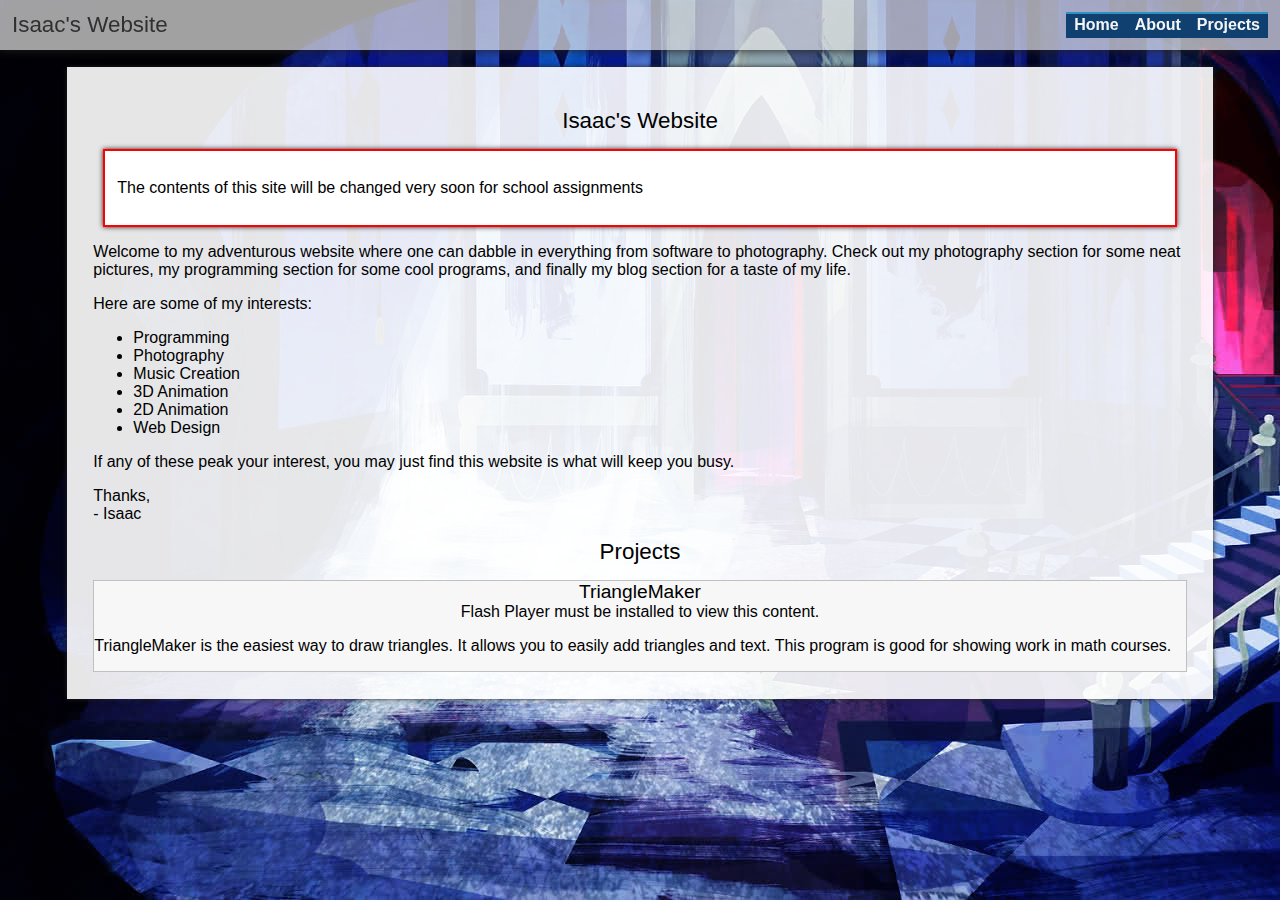
<file: index.html>
<!DOCTYPE html>
<html>
  <head>
    <title>Isaac's Site</title>
    <link rel='stylesheet' type='text/css' href='/styles/main.css'>
  </head>
  <body>
    <div class='header'><div class="label">Isaac's Website</div><div class="nav"><a href='/'>Home</a><a href="/about/">About</a><a href="/projects/">Projects</a></div></div>
	<div class='doc'>
		<h1>Isaac's Website</h1>
		<div class='notice'>
			<p>The contents of this site will be changed very soon for school assignments</p>
		</div>
		<p>Welcome to my adventurous website where one can dabble in everything from software to photography. Check out my photography section for some neat pictures, my programming section for some cool programs, and finally my blog section for a taste of my life.</p>
		<p>Here are some of my interests:<br>
			<ul>
				<li>Programming</li>
				<li>Photography</li>
				<li>Music Creation</li>
				<li>3D Animation</li>
				<li>2D Animation</li>
				<li>Web Design</li>
			</ul>
		If any of these peak your interest, you may just find this website is what will keep you busy.</p>
		<p>Thanks,<br>
			- Isaac</p>
		<h1>Projects</h1>
		<div class='viewer'>
			<div class='head'>TriangleMaker</div>
			<div class='app center'>
				<object data="projects/flash/TriangleMaker.swf" width="640" height="480">Flash Player must be installed to view this content.</object>
			</div>
			<div class='description'>
				<p>TriangleMaker is the easiest way to draw triangles. It allows you to easily add triangles and text. This program is good for showing work in math courses.</p>
			</div>
		</div>
	</div>
  </body>
</html>
</file>
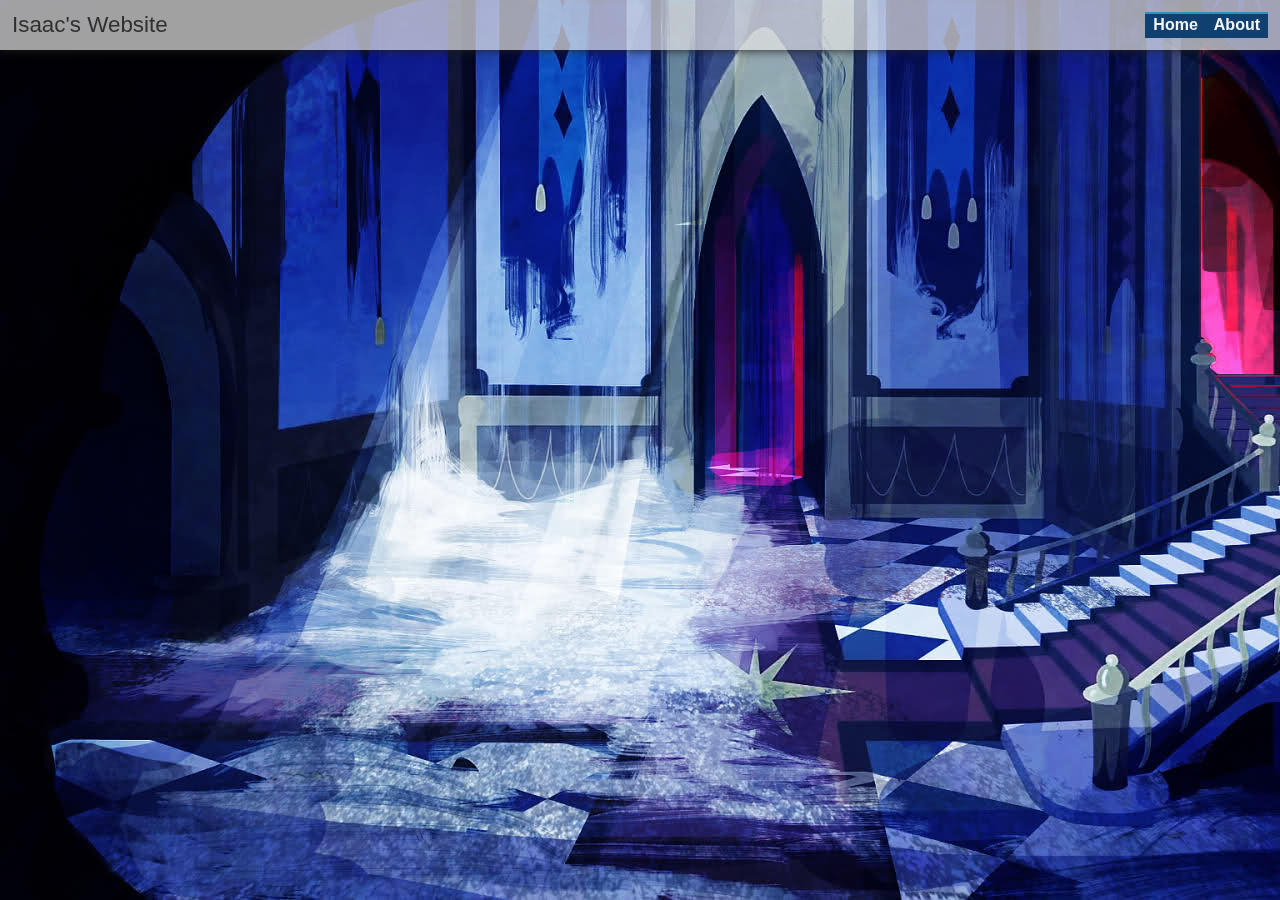
<file: about/index.html>
<!DOCTYPE html>
<html>
  <head>
    <title>Isaac's Site</title>
    <link rel='stylesheet' type='text/css' href='/styles/main.css'>
  </head>
  <body>
    <div class='header'><div class="label">Isaac's Website</div><div class="nav"><a href='/'>Home</a><a href="/about/">About</a></div></div>
  </body>
</html>
</file>
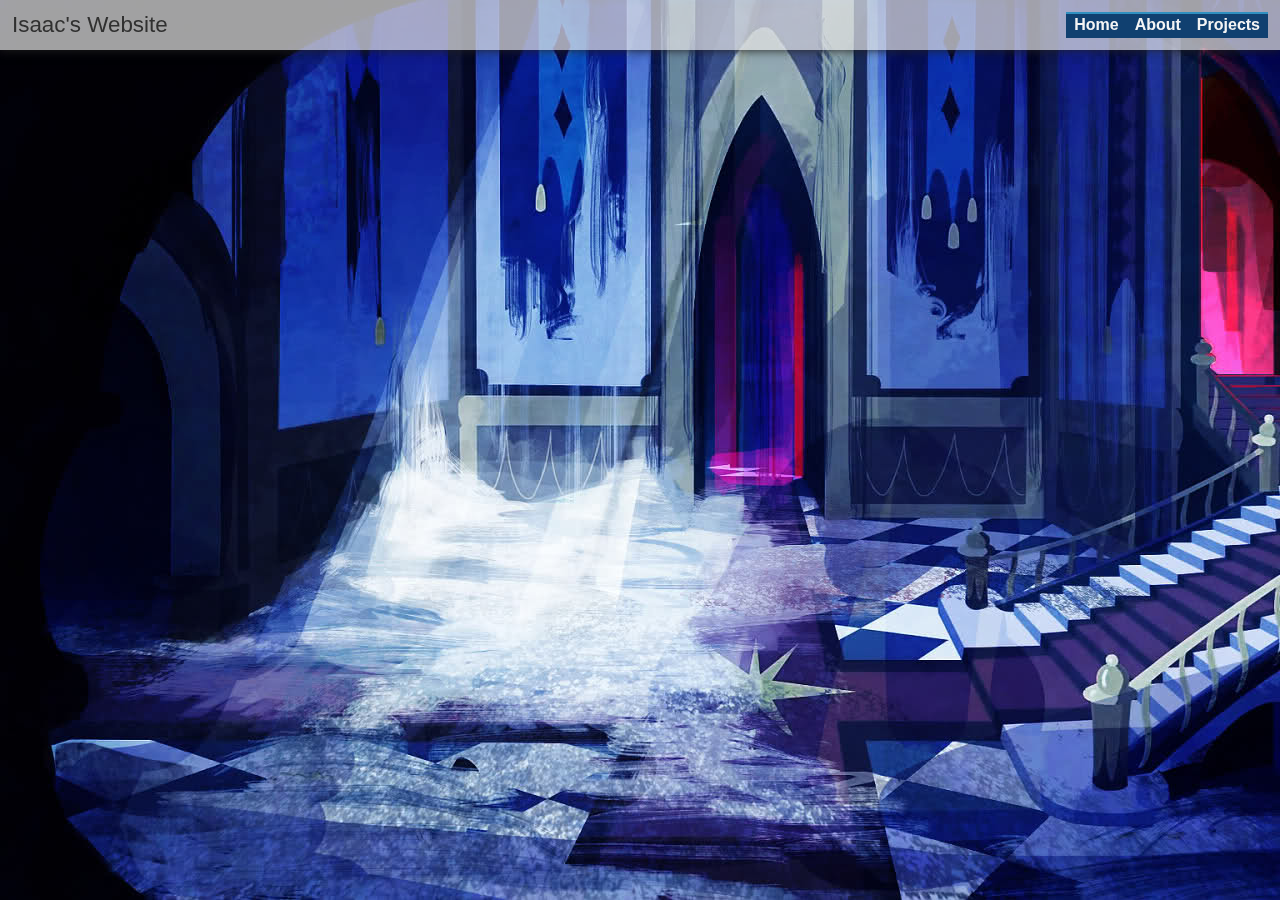
<file: projects/index.html>
<!DOCTYPE html>
<html>
  <head>
    <title>Isaac's Site</title>
    <link rel='stylesheet' type='text/css' href='/styles/main.css'>
  </head>
  <body>
    <div class='header'><div class="label">Isaac's Website</div><div class="nav"><a href='/'>Home</a><a href="/about/">About</a><a href="/projects/">Projects</a></div></div>
  </body>
</html>
</file>
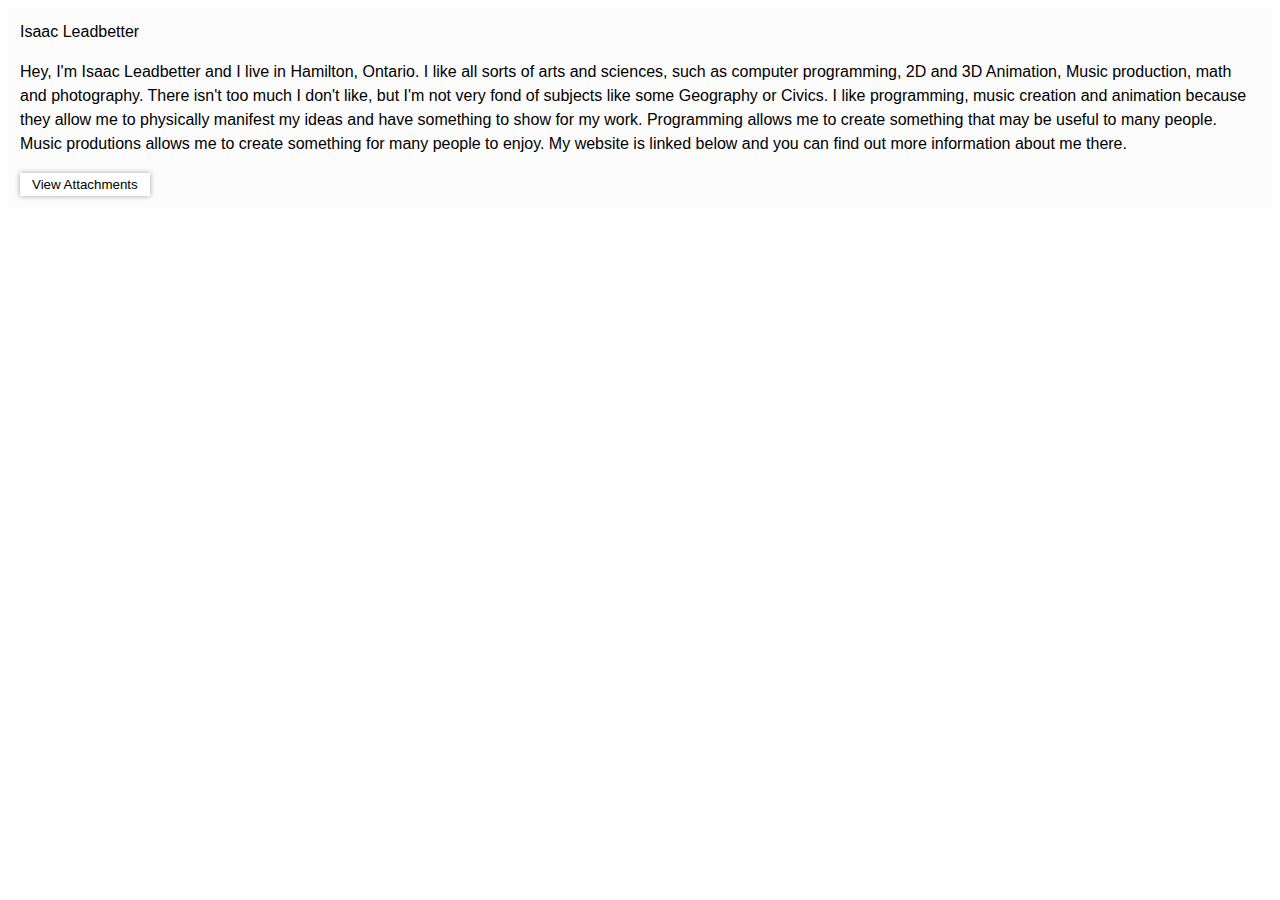
<file: school/Communications Technology/Module 1/Part C/discussion.html>
<!DOCTYPE html>
<html>
	<head>
		<title>Mod 1 Discussion IsaacL</title>
		<style>
			body {
				margin: 8px;
				font-family: Helvetica;
			}
			
			.wb {
				border: none;
				padding: 12px;
				background-color: #fcfcfc;
				line-height: 1.5em;
			}
			
			.wb:hover {
			}
			
			button {
				border: none;
				padding: 4px 12px;
				background-color: #ffffff;
				box-shadow: 0px 0px 5px #a0a0a0;
				transition: background-color 0.2s;
			}
			
			button:hover {
				background-color: #f7f7f7;
			}
			
			.attachments {
				margin: 10px 0;
				padding: 8px;
				display: none;
				opacity: 0;
				transition: opacity 1s;
			}
			
			.label {
				padding: 4px;
				margin: 0 0 5px 0;
				border-bottom: 2px solid #a0a0a0;
			}
			
			.shown {
				display: block;
			}
			
		</style>
		<script type='text/javascript'>
			let header;
			let attachmentButton;
			let attachmentContainer;
			
			function initPost()
			{
				header = document.getElementsByClassName("wb")[0];
				if(header == undefined)
				{
					alert("Failed to load document");
					return false;
				}
					
				attachmentButton = document.getElementById("KEU-atb");
				attachmentContainer = document.getElementById("attachments");
				if(attachmentButton == undefined || attachmentContainer == undefined)
				{
					alert("Failed to load attachment service");
					return false;
				}
				
				attachmentButton.addEventListener("click", attachmentButtonClick);
			}
			
			function toggleAttachments()
			{
				let hidden = attachmentContainer.getAttribute("data-hidden");
				if(hidden === "true")
				{
					attachmentContainer.className = "attachments shown";
					attachmentContainer.setAttribute("data-hidden", "false");
					
					setTimeout(function()
					{
						attachmentContainer.style.opacity = 1;
					}, 50);
				}
				else
				{
					attachmentContainer.style.opacity = 0;
					
					setTimeout(function()
					{
						attachmentContainer.className = "attachments";
						attachmentContainer.setAttribute("data-hidden", "true");
					}, 1000);
				}
			}
			
			function attachmentButtonClick(evt)
			{
				toggleAttachments();
			}
			
			
			
			window.onload = initPost;
		</script>
	</head>
	<body>
		<div class='wb'>
			<div class='title'>Isaac Leadbetter</div>
			<div class='content'>
				<p>Hey, I'm Isaac Leadbetter and I live in Hamilton, Ontario. I like all sorts of arts and sciences, such as computer programming, 2D and 3D Animation, Music production, math and photography. There isn't too much I don't like, but I'm not very fond of subjects like some Geography or Civics. I like programming, music creation and animation because they allow me to physically manifest my ideas and have something to show for my work. Programming allows me to create something that may be useful to many people. Music produtions allows me to create something for many people to enjoy. My website is linked below and you can find out more information about me there.</p>
				<button id='KEU-atb'>View Attachments</button>
				<div id="attachments" class="attachments" data-hidden="true">
					<div class="attachment">
						<div class='label'>Link to external site</div>
						<a href="https://cobaltfluoride.github.io" target="_blank">My Website</a>
					</div>
				</div>
			</div>
		</div>
	</body>
</html>
</file>
<file: styles/main.css>
body {
	margin: 0;
	font-family: Arial;
	background-image: url("/backgrounds/mlpw.jpg");
}
.header {
	position: fixed;
	top: 0;
	left: 0;
	width: 100%;
	
	display: flex;
	padding: 12px;
	background-color: rgba(230,230,230,0.7);
	box-shadow: 0px 0px 10px #202020;
	
	box-sizing: border-box;
	
	flex-direction: row;
}

.header .label {
	flex: 1;
	color: #303030;
	font-size: 1.4em;
}

.header .nav {
	flex: 0.3;
	text-align: right;
}

.header .nav a {
	display: inline-block;
	border: none;
	background-color: #104070;
	color: #f4f4f4;
	
	padding: 4px 8px;
	
	font-weight: bold;
	text-decoration: none;
	
	box-shadow: inset 0px 2px 0px #3090c0;
	
	transition: color 0.2s, background-color 0.2s, box-shadow 0.2s;
}

.header .nav a:hover {
	color: #ffffff;
	background-color: #3090c0;
	box-shadow: inset 0px 2px 0px #50b0e0;
}

.doc {
	margin: 50pt;
	background-color: rgba(255,255,255,0.9);
	padding: 20pt;
	box-shadow: 0px 0px 5px #202020;
}

h1 {
	text-align: center;
	font-size: 1.4em;
	font-family: Arial;
	font-weight: normal;
}

.viewer {
	border: 1px solid #c0c0c0;
	background-color: #f7f7f7;
}
.viewer .head {
	font-size: 1.2em;
	text-align: center;
}
.viewer .description {
	
}

.viewer .app {
	
}

.center {
	text-align: center;
}

.notice {
	background-color: #ffffff;
	border: 2px solid #ff0000;
	padding: 12px;
	margin: 10px;
	box-shadow: 0px 0px 5px #202020;
}
</file>
